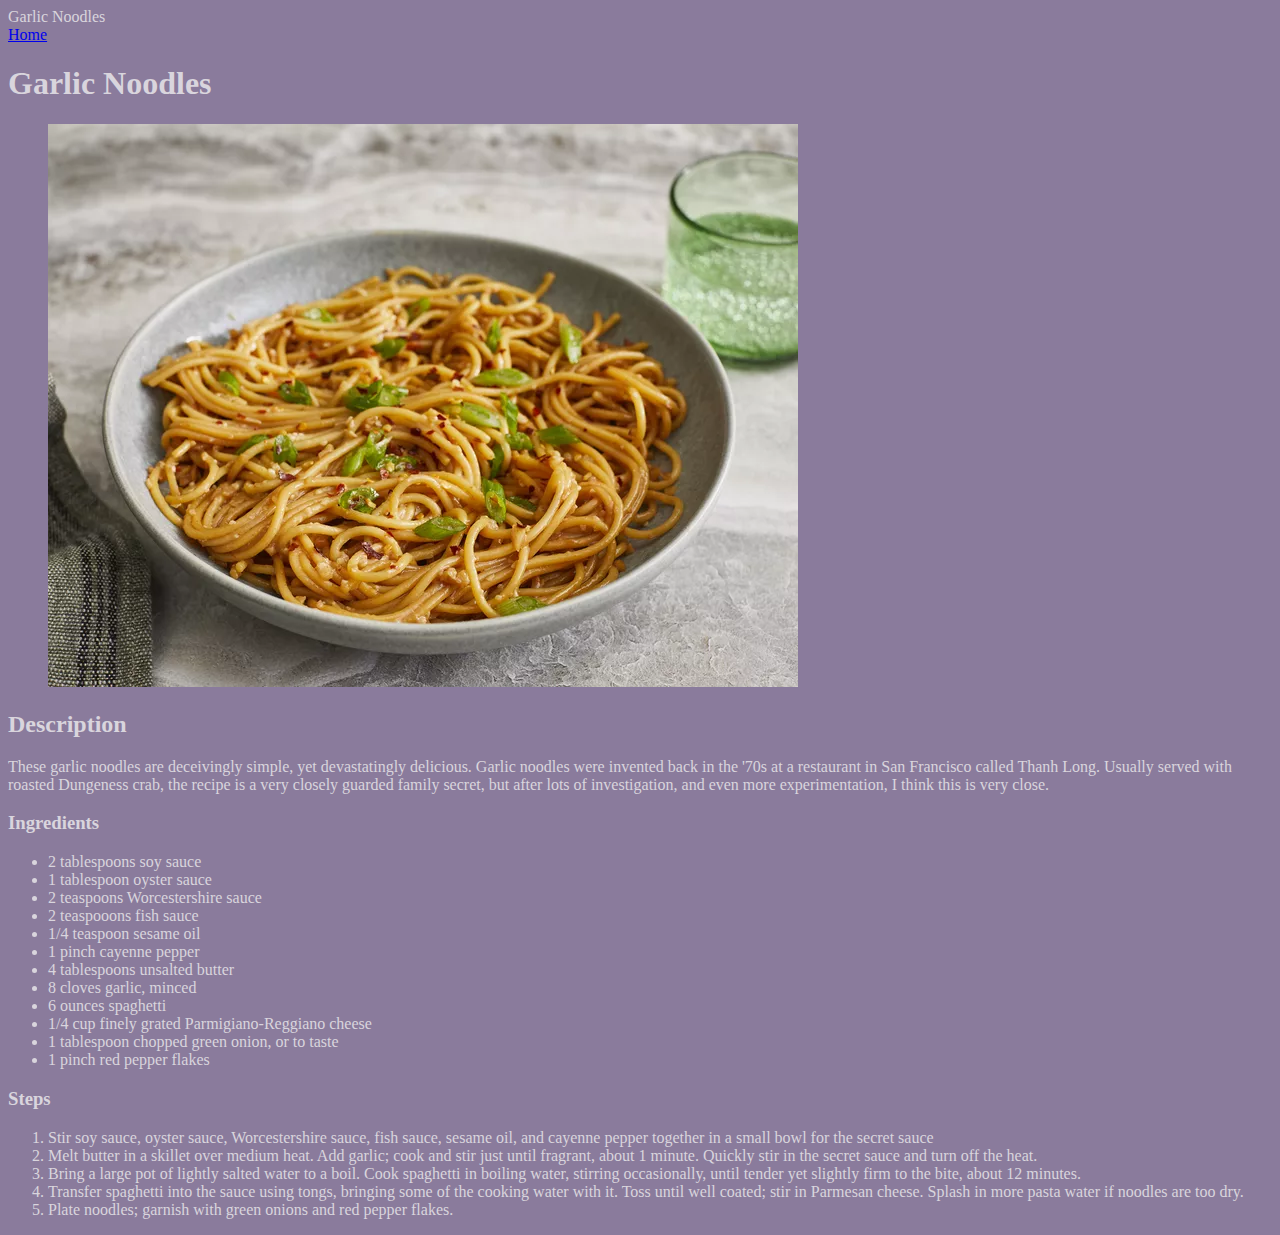
<file: recipes/garlicnoodles.html>
<!DOCTYPE html>
<html lang="en">
<head>
    <meta charset="UTF-8">
    <meta name="viewport" content="width=device-width, initial-scale=1.0">
    <link rel="stylesheet" href="../styles.css"
    <title>Garlic Noodles</title>
</head>
<body>
    <nav><a href="../index.html">Home</a></nav>
    <section>
        <h1>Garlic Noodles</h1>
        <figure>
            <img src="../images/garlicnoodles.webp" alt="Delicious plate of garlic noodles waiting to be enjoyed.">
        </figure>
    </section>
    <section>
        <h2>Description</h2>
        <p>These garlic noodles are deceivingly simple, yet devastatingly delicious. Garlic noodles were invented back in the '70s at a restaurant in San Francisco called Thanh Long. Usually served with roasted Dungeness crab, the recipe is a very closely guarded family secret, but after lots of investigation, and even more experimentation, I think this is very close.</p>
    </section>
    <section>
        <h3>Ingredients</h3>
            <ul>
                <li>2 tablespoons soy sauce</li>
                <li>1 tablespoon oyster sauce</li>
                <li>2 teaspoons Worcestershire sauce</li>
                <li>2 teaspooons fish sauce</li>
                <li>1/4 teaspoon sesame oil</li>
                <li>1 pinch cayenne pepper</li>
                <li>4 tablespoons unsalted butter</li>
                <li>8 cloves garlic, minced</li>
                <li>6 ounces spaghetti</li>
                <li>1/4 cup finely grated Parmigiano-Reggiano cheese</li>
                <li>1 tablespoon chopped green onion, or to taste</li>
                <li>1 pinch red pepper flakes</li>
            </ul>
    </section>
    <section>
        <h3>Steps</h3>
            <ol>
                <li>Stir soy sauce, oyster sauce, Worcestershire sauce, fish sauce, sesame oil, and cayenne pepper together in a small bowl for the secret sauce</li>
                <li>Melt butter in a skillet over medium heat.  Add garlic; cook and stir just until fragrant, about 1 minute.  Quickly stir in the secret sauce and turn off the heat.</li>
                <li>Bring a large pot of lightly salted water to a boil.  Cook spaghetti in boiling water, stirring occasionally, until tender yet slightly firm to the bite, about 12 minutes.</li>
                <li>Transfer spaghetti into the sauce using tongs, bringing some of the cooking water with it.  Toss until well coated; stir in Parmesan cheese.  Splash in more pasta water if noodles are too dry.</li>
                <li>Plate noodles; garnish with green onions and red pepper flakes.</li>
            </ol>
    </section>
</body>
</html>
</file>
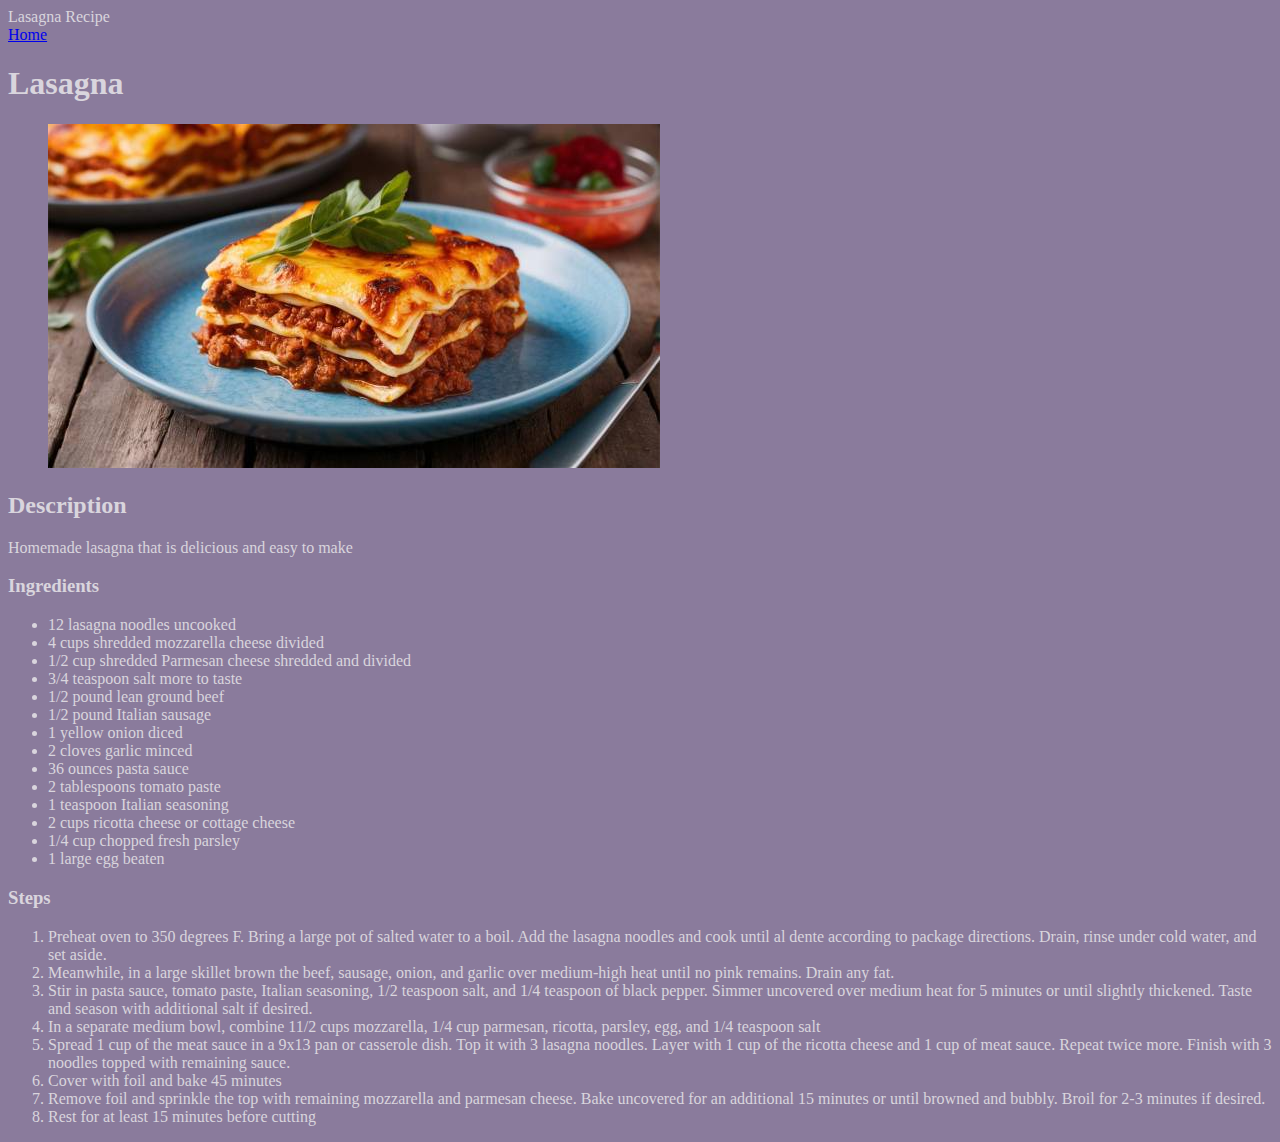
<file: recipes/lasagna.html>
<!DOCTYPE html>
<html lang="en">
<head>
    <meta charset="UTF-8">
    <meta name="viewport" content="width=device-width, initial-scale=1.0">
    <link rel="stylesheet" href="../styles.css"
    <title>Lasagna Recipe</title>
</head>
<body>
    <nav><a href="../index.html">Home</a></nav>
    <section>
        <h1>Lasagna</h1>
        <figure>
            <img src="../images/lasagna.jpg" alt="A picture of finished lasagna">
        </figure>
    </section>
    <section>
        <h2>Description</h2>
        <p>Homemade lasagna that is delicious and easy to make</p>
    </section>
    <section>
        <h3>Ingredients</h3>
            <ul>
                <li>12 lasagna noodles uncooked</li>
                <li>4 cups shredded mozzarella cheese divided</li>
                <li>1/2 cup shredded Parmesan cheese shredded and divided</li>
                <li>3/4 teaspoon salt more to taste</li>
                <li>1/2 pound lean ground beef</li>
                <li>1/2 pound Italian sausage</li>
                <li>1 yellow onion diced</li>
                <li>2 cloves garlic minced</li>
                <li>36 ounces pasta sauce</li>
                <li>2 tablespoons tomato paste</li>
                <li>1 teaspoon Italian seasoning</li>
                <li>2 cups ricotta cheese or cottage cheese</li>
                <li>1/4 cup chopped fresh parsley</li>
                <li>1 large egg beaten</li>
            </ul>
    </section>
    <section>
        <h3>Steps</h3>
            <ol>
                <li>Preheat oven to 350 degrees F. Bring a large pot of salted water to a boil.  Add the lasagna noodles and cook until al dente according to package directions.  Drain, rinse under cold water, and set aside.</li>
                <li>Meanwhile, in a large skillet brown the beef, sausage, onion, and garlic over medium-high heat until no pink remains.  Drain any fat.</li>
                <li>Stir in pasta sauce, tomato paste, Italian seasoning, 1/2 teaspoon salt, and 1/4 teaspoon of black pepper.  Simmer uncovered over medium heat for 5 minutes or until slightly thickened. Taste and season with additional salt if desired.</li>
                <li>In a separate medium bowl, combine 11/2 cups mozzarella, 1/4 cup parmesan, ricotta, parsley, egg, and 1/4 teaspoon salt</li>
                <li>Spread 1 cup of the meat sauce in a 9x13 pan or casserole dish.  Top it with 3 lasagna noodles.  Layer with 1 cup of the ricotta cheese and 1 cup of meat sauce.  Repeat twice more.  Finish with 3 noodles topped with remaining sauce.</li>
                <li>Cover with foil and bake 45 minutes</li>
                <li>Remove foil and sprinkle the top with remaining mozzarella and parmesan cheese.  Bake uncovered for an additional 15 minutes or until browned and bubbly.  Broil for 2-3 minutes if desired.</li>
                <li>Rest for at least 15 minutes before cutting</li>
            </ol>
    </section>
</body>
</html>
</file>
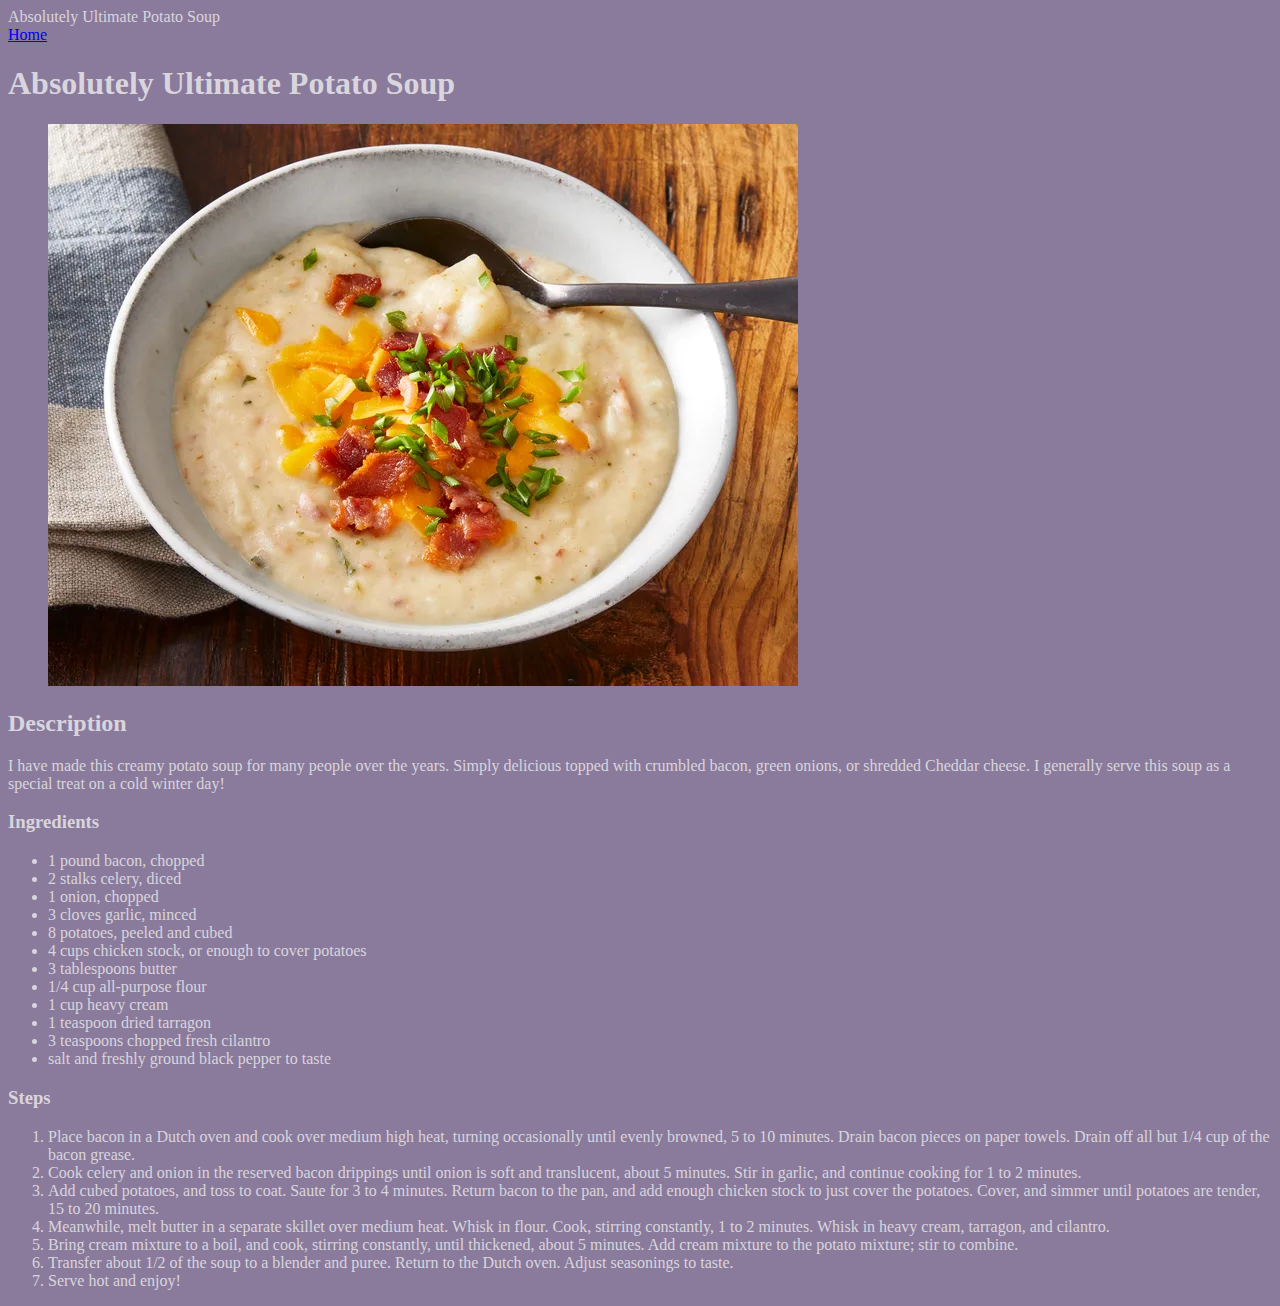
<file: recipes/potatosoup.html>
<!DOCTYPE html>
<html lang="en">
<head>
    <meta charset="UTF-8">
    <meta name="viewport" content="width=device-width, initial-scale=1.0">
    <link rel="stylesheet" href="../styles.css"
    <title>Absolutely Ultimate Potato Soup</title>
</head>
<body>
    <nav><a href="../index.html">Home</a></nav>
    <section>
        <h1>Absolutely Ultimate Potato Soup</h1>
        <figure>
            <img src="../images/potatosoup.webp" alt="Thick and creamy potato soup perfect for a cold night.">
        </figure>
    </section>
    <section>
        <h2>Description</h2>
        <p>I have made this creamy potato soup for many people over the years. Simply delicious topped with crumbled bacon, green onions, or shredded Cheddar cheese. I generally serve this soup as a special treat on a cold winter day!</p>
    </section>
    <section>
        <h3>Ingredients</h3>
            <ul>
                <li>1 pound bacon, chopped</li>
                <li>2 stalks celery, diced</li>
                <li>1 onion, chopped</li>
                <li>3 cloves garlic, minced</li>
                <li>8 potatoes, peeled and cubed</li>
                <li>4 cups chicken stock, or enough to cover potatoes</li>
                <li>3 tablespoons butter</li>
                <li>1/4 cup all-purpose flour</li>
                <li>1 cup heavy cream</li>
                <li>1 teaspoon dried tarragon</li>
                <li>3 teaspoons chopped fresh cilantro</li>
                <li>salt and freshly ground black pepper to taste</li>
            </ul>
    </section>
    <section>
        <h3>Steps</h3>
            <ol>
                <li>Place bacon in a Dutch oven and cook over medium high heat, turning occasionally until evenly browned, 5 to 10 minutes.  Drain bacon pieces on paper towels.  Drain off all but 1/4 cup of the bacon grease.</li>
                <li>Cook celery and onion in the reserved bacon drippings until onion is soft and translucent, about 5 minutes.  Stir in garlic, and continue cooking for 1 to 2 minutes.</li>
                <li>Add cubed potatoes, and toss to coat.  Saute for 3 to 4 minutes.  Return bacon to the pan, and add enough chicken stock to just cover the potatoes.  Cover, and simmer until potatoes are tender, 15 to 20 minutes.</li>
                <li>Meanwhile, melt butter in a separate skillet over medium heat.  Whisk in flour.  Cook, stirring constantly, 1 to 2 minutes.  Whisk in heavy cream, tarragon, and cilantro.</li>
                <li>Bring cream mixture to a boil, and cook, stirring constantly, until thickened, about 5 minutes.  Add cream mixture to the potato mixture; stir to combine.</li>
                <li>Transfer about 1/2 of the soup to a blender and puree.  Return to the Dutch oven.  Adjust seasonings to taste.</li>
                <li>Serve hot and enjoy!</li>
            </ol>
    </section>
</body>
</html>
</file>
<file: styles.css>
* {
    box-sizing: border-box;
   
}

body {
    font-family: 'Lucida Sans Typewriter'
    font-size: 16px;
    background-color: rgb(138,123,156);
    color: rgb(217,213,221);
}

h1.title {
    text-align: center;
}

.main-home {
    list-style-type: none;
    font-size: 20px;
}

.welcome {
    padding: 15px;
    max-width: 45%;
    margin: 5px;
    display: inline-block;
    border: 1px solid rgb(84,61,111);
}

.welcome h2 {
    text-align: center;
}

.purpose {
    max-width: 45%;
    padding: 15px;
    margin: 5px;
    display: inline-block;
    border: 1px solid rgb(84,61,111);
}

.purpose h2 {
    text-align: center;
}

.odin-project {
    margin:0 auto;
    text-align: center;
}
</file>
